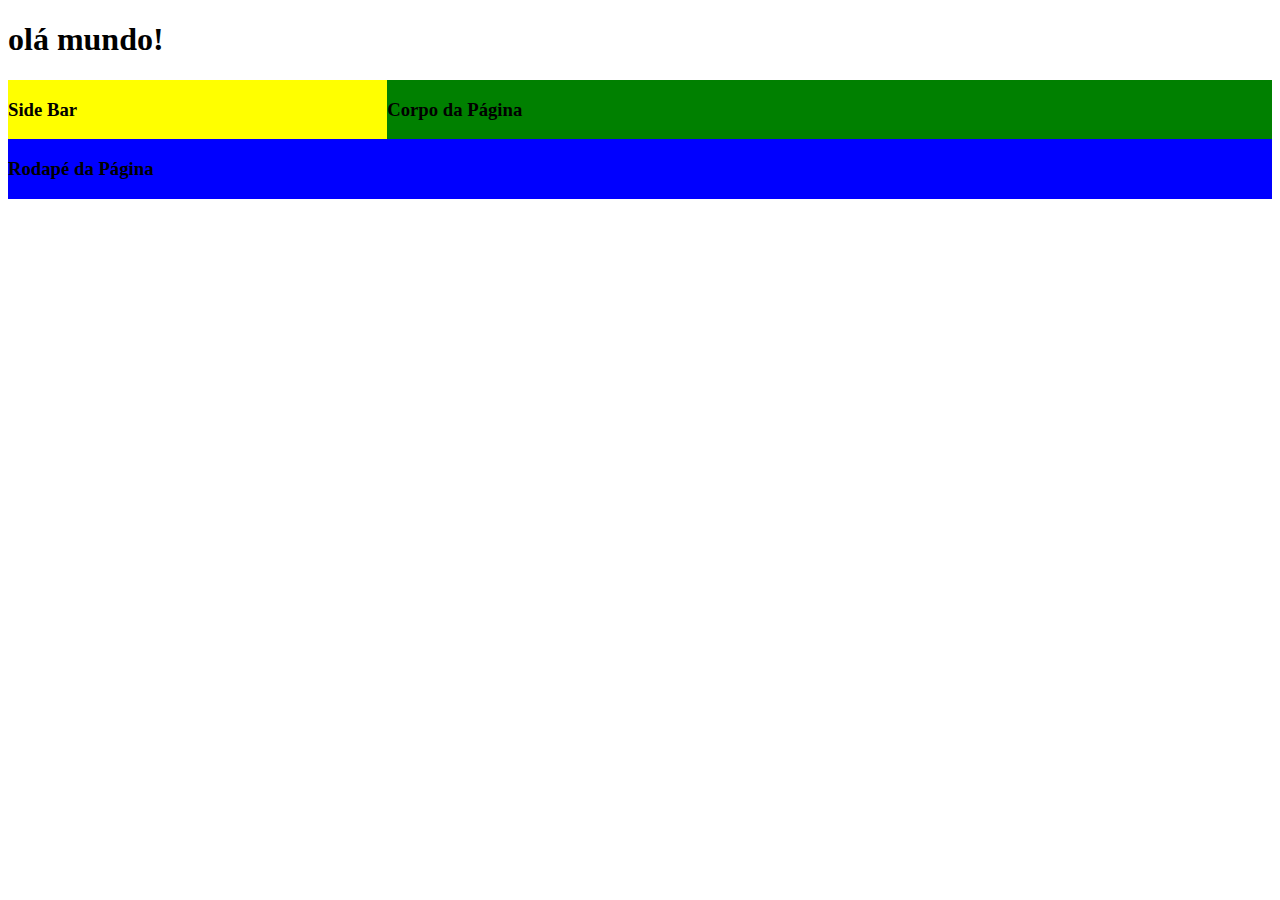
<file: index.html>
<!DOCTYPE html>
<html>
	<head><!--cabeçalho da página -->
			<title>
				Introdução HTML
			</title>
			<meta name="Keywords" content="introdução html, css, js">
			<meta name="author" content="Prof. Jair Ferraz">
			<meta name="description" content="Site para aprendizado de programação web">
			<!-- tag meta viewport serve para preparar a página para responsivedade conforme tamanho da tela -->
			<meta name="viewport" content="width=device-width, initial-scale=1.0">


		</head>
		<body><!--corpo da página -->
			<header>
				<h1>olá mundo!</h1>
			</header>
			<div style="width: 30%; background-color: yellow; float: left">
				<h3>Side Bar</h3>
			</div>
			<div style="width: 70%; background-color: green; float: left">
				<h3>Corpo da Página</h3>
			</div>
			<footer style="width: 100%; background-color: blue; float: left; color: write;">
				<h3>Rodapé da Página</h3>
			</footer>
		</body>
</html>
</file>
